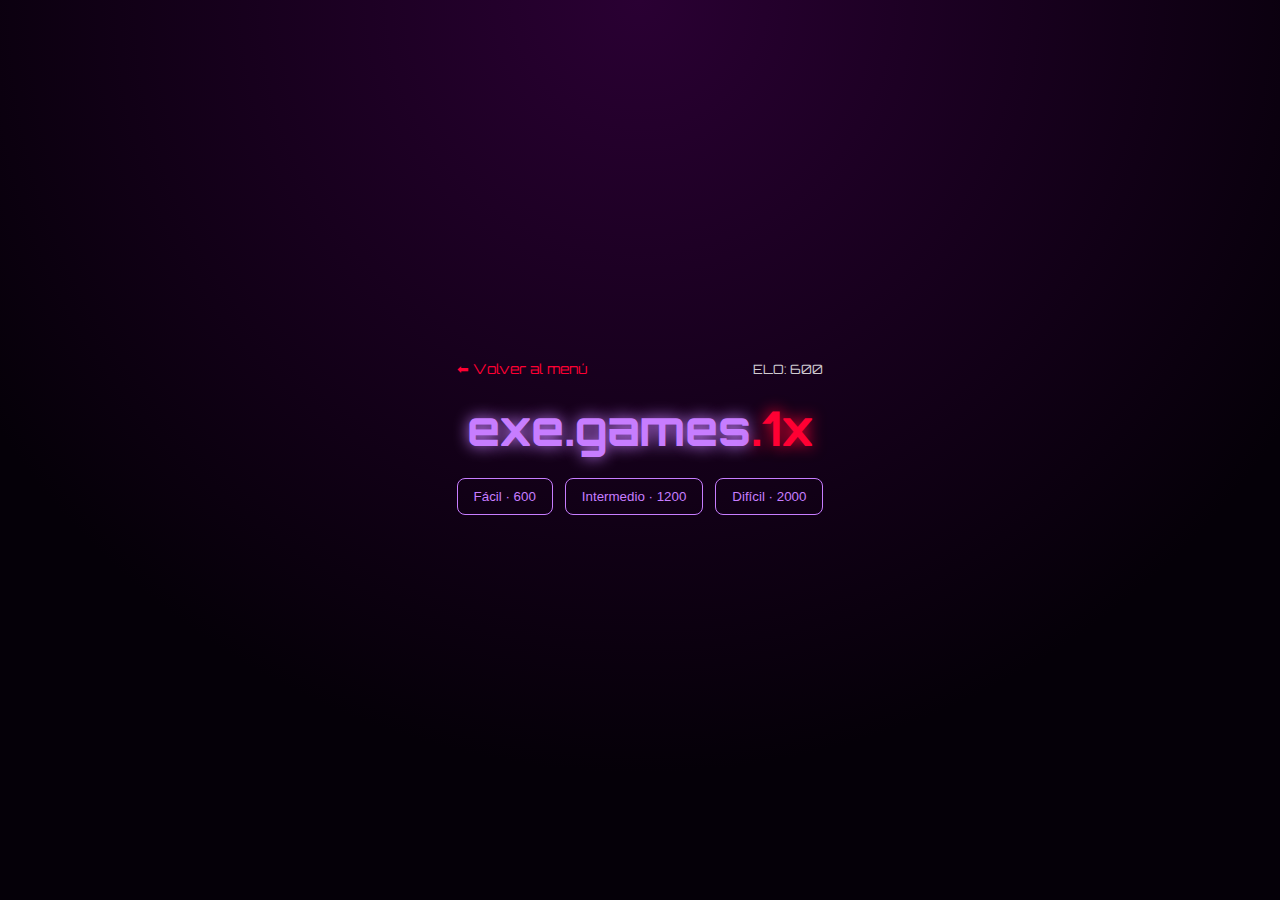
<file: chess/chess.html>
<!DOCTYPE html>
<html lang="es">
<head>
    <meta charset="UTF-8">
    <title>exe.games.1x — Chess</title>
    <meta name="viewport" content="width=device-width, initial-scale=1.0">
    <link rel="stylesheet" href="chess.css">
</head>
<body>

<main class="game-container">

    <div class="top-bar">
        <a href="../index.html" class="back-btn">⬅ Volver al menú</a>
        <div class="difficulty" id="difficultyText">ELO: 600</div>
    </div>

    <h1 class="title">exe.games<span>.1x</span></h1>

    <div class="difficulty-menu">
        <button data-elo="600">Fácil · 600</button>
        <button data-elo="1200">Intermedio · 1200</button>
        <button data-elo="2000">Difícil · 2000</button>
    </div>

    <div id="board" class="board hidden"></div>

    <p class="turn hidden" id="turnText">Turno: Blancas</p>

</main>

<script src="chess.js"></script>
</body>
</html>
</file>
<file: chess/chess.css>
@import url('https://fonts.googleapis.com/css2?family=Orbitron:wght@500;700;900&display=swap');

* {
    margin: 0;
    padding: 0;
    box-sizing: border-box;
}

body {
    min-height: 100vh;
    background: radial-gradient(circle at top, #2a0033 0%, #050008 70%);
    font-family: 'Orbitron', sans-serif;
    color: #fff;

    display: flex;
    justify-content: center;
    align-items: center;
}

.game-container {
    text-align: center;
}

/* TOP BAR */
.top-bar {
    display: flex;
    justify-content: space-between;
    align-items: center;
    margin-bottom: 20px;
}

.back-btn {
    text-decoration: none;
    color: #ff0033;
    font-size: 0.85rem;
}

.difficulty {
    font-size: 0.8rem;
    opacity: 0.8;
}

/* TÍTULO */
.title {
    font-size: 3rem;
    margin-bottom: 20px;
    color: #c77dff;
    text-shadow: 0 0 15px #c77dff;
}

.title span {
    color: #ff0033;
    text-shadow: 0 0 15px #ff0033;
}

/* MENÚ DIFICULTAD */
.difficulty-menu {
    display: flex;
    gap: 12px;
    justify-content: center;
    margin-bottom: 25px;
}

.difficulty-menu button {
    padding: 10px 16px;
    background: transparent;
    border: 1px solid #c77dff;
    color: #c77dff;
    border-radius: 8px;
    cursor: pointer;
}

.difficulty-menu button:hover {
    background: rgba(199,125,255,0.2);
}

/* TABLERO */
.board {
    display: grid;
    grid-template-columns: repeat(8, 70px);
    grid-template-rows: repeat(8, 70px);

    border-radius: 14px;
    box-shadow: 0 0 40px rgba(199,125,255,0.6);
}

/* CASILLAS */
.square {
    display: flex;
    justify-content: center;
    align-items: center;

    font-size: 2.4rem;
    cursor: pointer;
}

.square.dark { background: #120015; }
.square.light { background: #2a0033; }

/* PIEZAS */
.piece.white {
    color: #e9d5ff;
    text-shadow: 0 0 10px #c77dff;
}

.piece.black {
    color: #ff4d6d;
    text-shadow: 0 0 10px #ff0033;
}

/* SELECCIÓN */
.square.selected {
    box-shadow: inset 0 0 0 3px #ff0033;
}

.square.move {
    box-shadow: inset 0 0 0 4px rgba(199,125,255,0.7);
}

/* TURNO */
.turn {
    margin-top: 15px;
    opacity: 0.85;
}

/* OCULTO */
.hidden {
    display: none;
}
</file>
